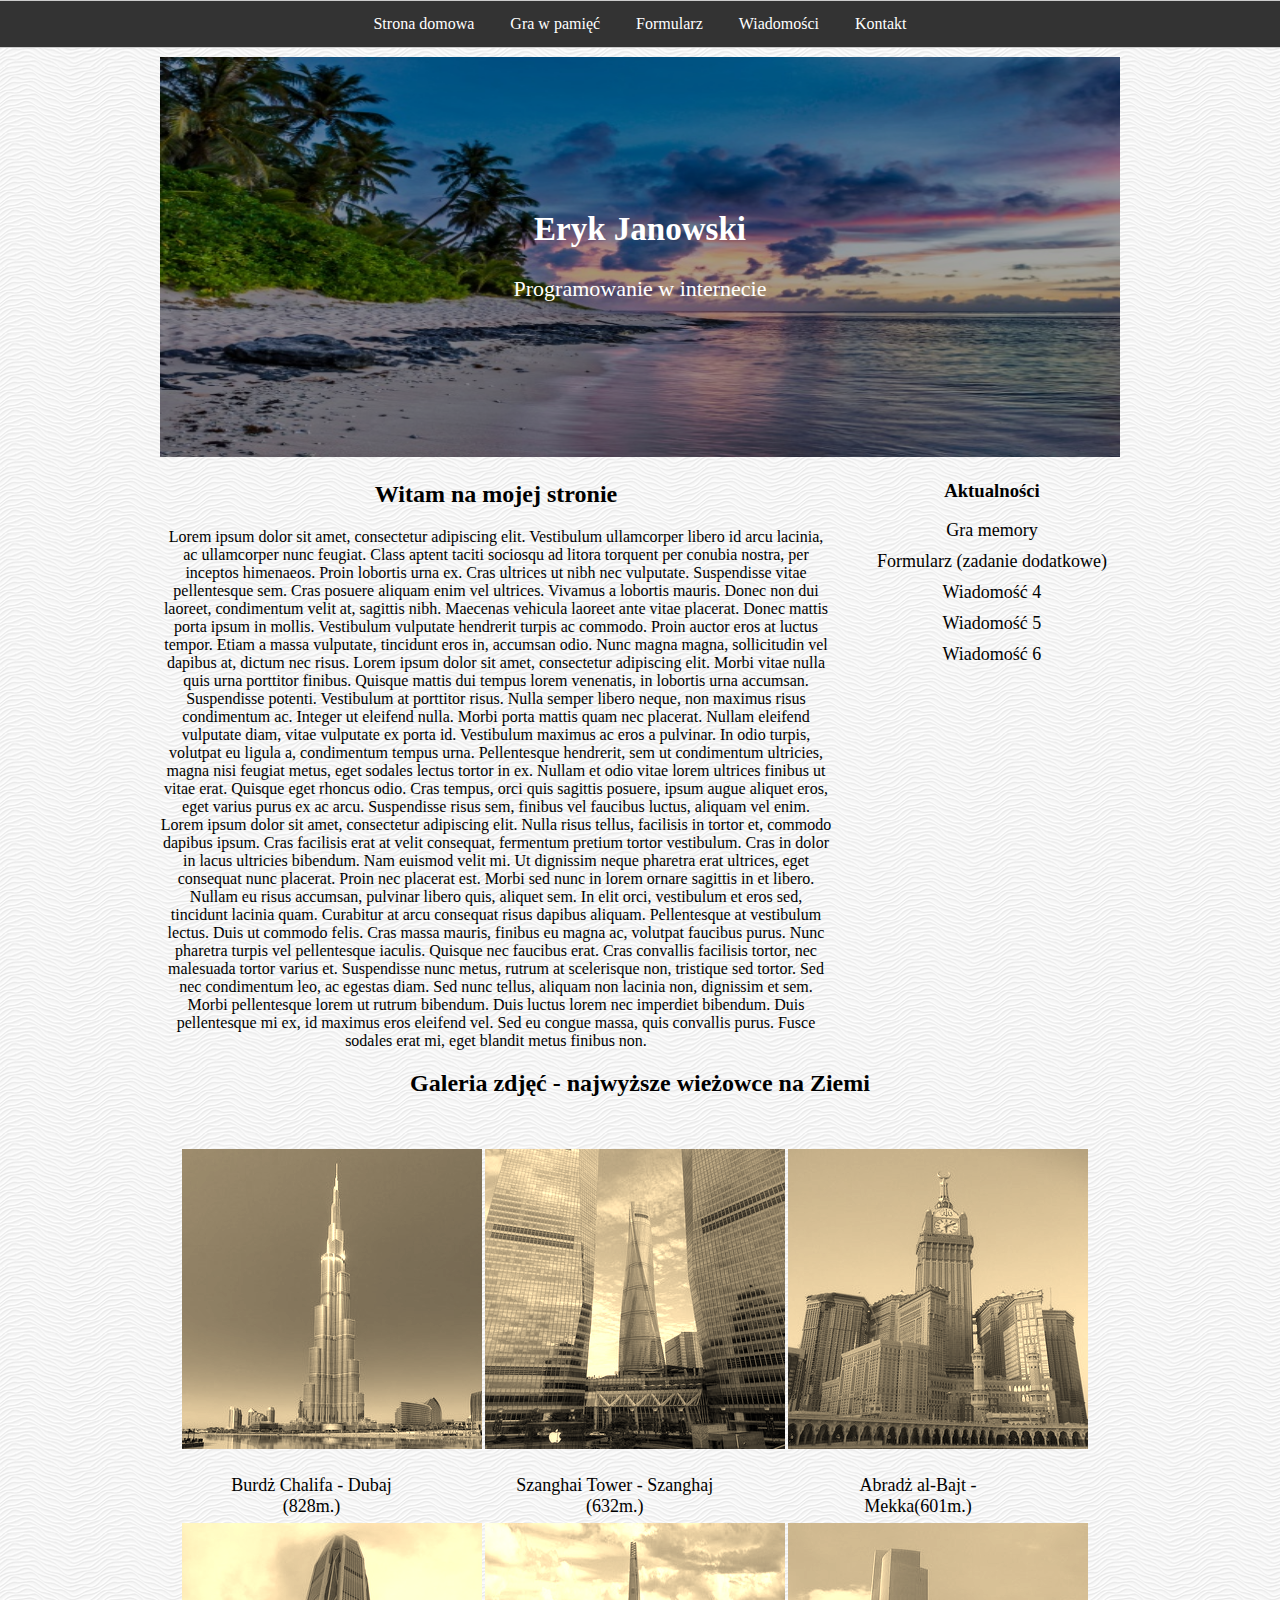
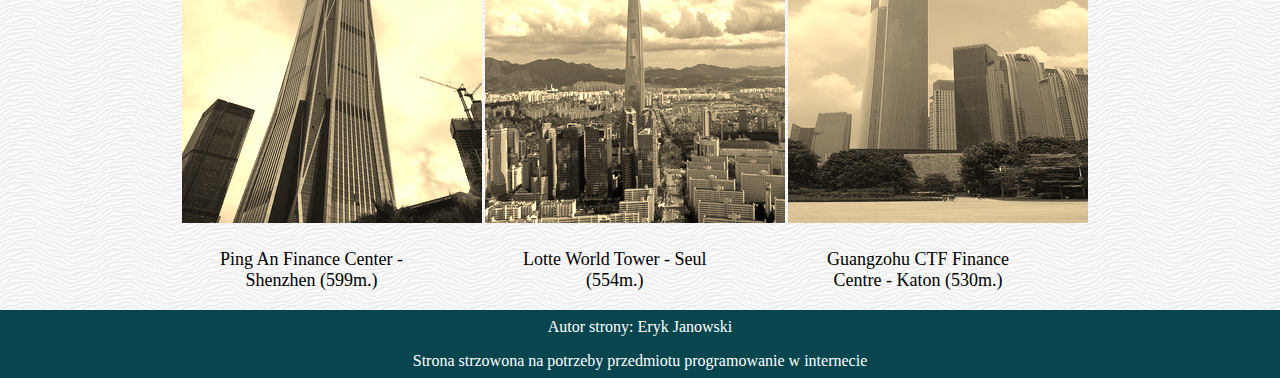
<file: index.html>
<!doctype HTML>
<HTML lang="pl">
	<head>

		<meta charset="UTF-8" />
		<title>Projekt 1</title>
		<meta name="keywords" content="Eryk, Janowski, SGGW, Projekty" />
		<meta name="viewport" content="width=device-width, initial-scale=1">

		<link rel="stylesheet" href = "css/style_memory1.css" type ="text/css"/>
		<link rel="stylesheet" href = "css/style_s1.css" type ="text/css"/>
		
		
		<script  src = "jquery-3.4.1.min.js" > </script>
	</head>
	<body>
	<ul class="nav">
		<li><a href="index.html">Strona domowa</a></li>
		<li><a href="memory.html">Gra w pamięć</a></li>
		<li><a href="form.html">Formularz</a></li>
		<li><a href="">Wiadomości</a></li>
		<li><a href="">Kontakt</a></li>
		
	</ul>
	<div id="pojem">
		<div id="content">
			<div class="image_container">
				<img  src="images/plaza_duza.jpg" class="responsive_foto" alt="plaża duża fotka" >
				<div class="text-block">
					<h2>Eryk Janowski</h2>
					<p>Programowanie w internecie</p>
				</div>
			</div>



			<div id="main">
				<h2> Witam na mojej stronie  </h2>
				Lorem ipsum dolor sit amet, consectetur adipiscing elit. Vestibulum ullamcorper libero id arcu lacinia, ac ullamcorper nunc feugiat. Class aptent taciti sociosqu ad litora torquent per conubia nostra, per inceptos himenaeos. Proin lobortis urna ex. Cras ultrices ut nibh nec vulputate. Suspendisse vitae pellentesque sem. Cras posuere aliquam enim vel ultrices. Vivamus a lobortis mauris.

				Donec non dui laoreet, condimentum velit at, sagittis nibh. Maecenas vehicula laoreet ante vitae placerat. Donec mattis porta ipsum in mollis. Vestibulum vulputate hendrerit turpis ac commodo. Proin auctor eros at luctus tempor. Etiam a massa vulputate, tincidunt eros in, accumsan odio. Nunc magna magna, sollicitudin vel dapibus at, dictum nec risus. Lorem ipsum dolor sit amet, consectetur adipiscing elit. Morbi vitae nulla quis urna porttitor finibus. Quisque mattis dui tempus lorem venenatis, in lobortis urna accumsan.

				Suspendisse potenti. Vestibulum at porttitor risus. Nulla semper libero neque, non maximus risus condimentum ac. Integer ut eleifend nulla. Morbi porta mattis quam nec placerat. Nullam eleifend vulputate diam, vitae vulputate ex porta id. Vestibulum maximus ac eros a pulvinar. In odio turpis, volutpat eu ligula a, condimentum tempus urna. Pellentesque hendrerit, sem ut condimentum ultricies, magna nisi feugiat metus, eget sodales lectus tortor in ex. Nullam et odio vitae lorem ultrices finibus ut vitae erat. Quisque eget rhoncus odio. Cras tempus, orci quis sagittis posuere, ipsum augue aliquet eros, eget varius purus ex ac arcu.

				Suspendisse risus sem, finibus vel faucibus luctus, aliquam vel enim. Lorem ipsum dolor sit amet, consectetur adipiscing elit. Nulla risus tellus, facilisis in tortor et, commodo dapibus ipsum. Cras facilisis erat at velit consequat, fermentum pretium tortor vestibulum. Cras in dolor in lacus ultricies bibendum. Nam euismod velit mi. Ut dignissim neque pharetra erat ultrices, eget consequat nunc placerat. Proin nec placerat est. Morbi sed nunc in lorem ornare sagittis in et libero. Nullam eu risus accumsan, pulvinar libero quis, aliquet sem. In elit orci, vestibulum et eros sed, tincidunt lacinia quam. Curabitur at arcu consequat risus dapibus aliquam.
				Pellentesque at vestibulum lectus. Duis ut commodo felis. Cras massa mauris, finibus eu magna ac, volutpat faucibus purus. Nunc pharetra turpis vel pellentesque iaculis. Quisque nec faucibus erat. Cras convallis facilisis tortor, nec malesuada tortor varius et. Suspendisse nunc metus, rutrum at scelerisque non, tristique sed tortor. Sed nec condimentum leo, ac egestas diam. Sed nunc tellus, aliquam non lacinia non, dignissim et sem. Morbi pellentesque lorem ut rutrum bibendum. Duis luctus lorem nec imperdiet bibendum. Duis pellentesque mi ex, id maximus eros eleifend vel. Sed eu congue massa, quis convallis purus. Fusce sodales erat mi, eget blandit metus finibus non.
			</div>
			<div id = "right">
				<div id="aktualnosci">
					<h3>Aktualności</h3>
					<ul id = "linki">
						<li><a href="memory.html">Gra memory</a></li>
						<li><a href="form.html">Formularz (zadanie dodatkowe)</a></li>
						<li><a href="">Wiadomość 4</a></li>
						<li><a href="">Wiadomość 5</a></li>
						<li><a href="">Wiadomość 6</a></li>
					</ul>
				</div>

			</div>
			<div style="clear:both"></div>
			<div id="galeria">
				<h2> Galeria zdjęć - najwyższe wieżowce na Ziemi </h2>
				<div class="wiersz" >
					<figure >
					<img src="images/Burj_Khalifa.jpg" alt="Burdż Chalifa" >
					  <figcaption >Burdż Chalifa - Dubaj (828m.)</figcaption>
					</figure>
					<figure >
					<img src="images/Shanghai_Tower.jpg" alt="Szanghai Tower" >
					  <figcaption >Szanghai Tower - Szanghaj (632m.)</figcaption>
					</figure>
					<figure >
					<img src="images/Abraj-al-Bait-Towers.jpg" alt="Abradż al-Bajt" >
					  <figcaption >Abradż al-Bajt - Mekka(601m.)</figcaption>
					</figure>
					<figure >
					<img src="images/Ping_An_Tower.jpg" alt="Ping An Finance Center" >
					  <figcaption >Ping An Finance Center - Shenzhen (599m.)</figcaption>
					</figure>
					<figure >
					<img src="images/Lotte_world_tower.jpg" alt="Lotte World Tower" >
					  <figcaption >Lotte World Tower - Seul (554m.)</figcaption>
					</figure>
					<figure >
					<img src="images/Canton_CTF.jpg" alt="Guangzohu CTF Finance Centre" >
					  <figcaption >Guangzohu CTF Finance Centre - Katon (530m.)</figcaption>
					</figure>
				</div>
				<div style="clear:both;" > </div>
			</div>
		</div>

	</div>
	<footer class="footer">
  		<p>Autor strony: Eryk Janowski </p>
  		<p>Strona strzowona na potrzeby przedmiotu programowanie w internecie </p>
	</footer>

	
	</body>
</HTML>
</file>
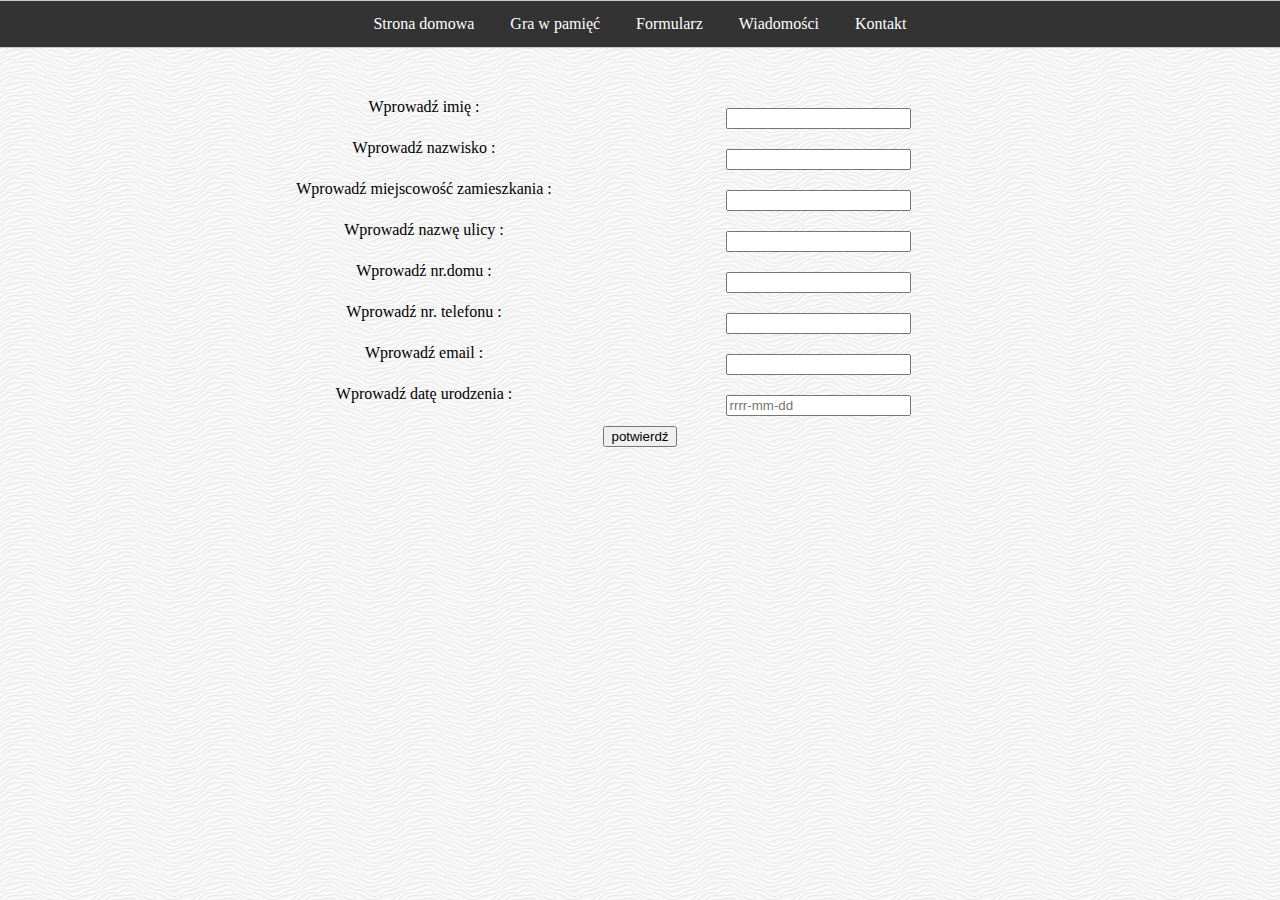
<file: form.html>
<!doctype HTML>
<HTML lang="pl">
	<head>

		<meta charset="UTF-8" />
		<title>Projekt 1</title>
		<meta name="keywords" content="Eryk, Janowski, SGGW, Projekty" />
		<meta name="viewport" content="width=device-width, initial-scale=1">

		<link rel="stylesheet" href = "css/style_form.css" type ="text/css"/>
		
		
		<script  src = "jquery-3.4.1.min.js" > </script>
	</head>
	<body>
	<ul class="nav">
		<li><a href="index.html">Strona domowa</a></li>
		<li><a href="memory.html">Gra w pamięć</a></li>
		<li><a href="form.html">Formularz</a></li>
		<li><a href="">Wiadomości</a></li>
		<li><a href="">Kontakt</a></li>
		
	</ul>
	<div id="pojem">
		<form  action="#" method="post">
			
			<div id='cala' class="napis" > Wprowadź imię : </div>
			<div class="el" >
				<input id="imie"  type="text" name="imie"/>
			</div>
			<div class="nowa"  > </div>
			<div id="imie_error" class="error_info"></div>
			<div class="nowa" > </div>
			
			<div  class="napis" > Wprowadź nazwisko : </div>
			<div class="el" >
				<input id="nazwisko" type="text" name="nazwisko"/>
			</div>
			<div class="nowa" > </div>
			<div id="nazwisko_error" class="error_info"></div>
			<div class="nowa" > </div>
			
			<div  class="napis" > Wprowadź miejscowość zamieszkania : </div>
			<div class="el" >
				<input id="miejscowosc" type="text" name="miejsc"/>
			</div>
			<div class="nowa" > </div>
			<div id="miejscowosc_error" class="error_info">
			
			</div>
			<div class="nowa" > </div>
			<div class="napis" > Wprowadź nazwę ulicy :</div>
			<div class="el" >
				<input id="ulica" type="text" name="ulica"/>
			</div>
			<div class="nowa" > </div>
			<div id="ulica_error" class="error_info"> </div>
			<div class="nowa" > </div>
			
			<div class="napis" > Wprowadź nr.domu :</div>
			<div class="el" >
				<input id="nrDomu" type="text" name="nrDomu"/>
			</div>
			<div class="nowa" > </div>
			<div id="nr_domu_error" class="error_info"> </div>
			<div class="nowa" > </div>
	
			
			<div class="napis" > Wprowadź nr. telefonu :</div>
			<div class="el" >
				<input id="nrTelefonu" type="number" name="nrTel"/>
			</div>
			<div class="nowa" > </div>
			<div id="telefon_error" class="error_info"> </div>
			<div class="nowa" > </div>
			
			<div class="napis" > Wprowadź email :</div>
			<div class="el" >
				<input id="email" type="text" name="email"/>
			</div>
			<div class="nowa" > </div>
			<div id="email_error" class="error_info"> </div>
			<div class="nowa" > </div>
			
			<div class="napis" > Wprowadź datę urodzenia : </div>
			<div class="el" >
				<input id="dataUrodzenia" type="text" name="dataUrodz" placeholder="rrrr-mm-dd"/> 
			</div>
			<div class="nowa" > </div>
			<div id="data_error" class="error_info"> </div>
			<div class="nowa" > </div>
			
			<input id="przycisk" type="submit" value="potwierdź" /> 
		</form>
	</div>
	
	<script src="check_form.js" >  </script>
	</body>
</HTML>
</file>
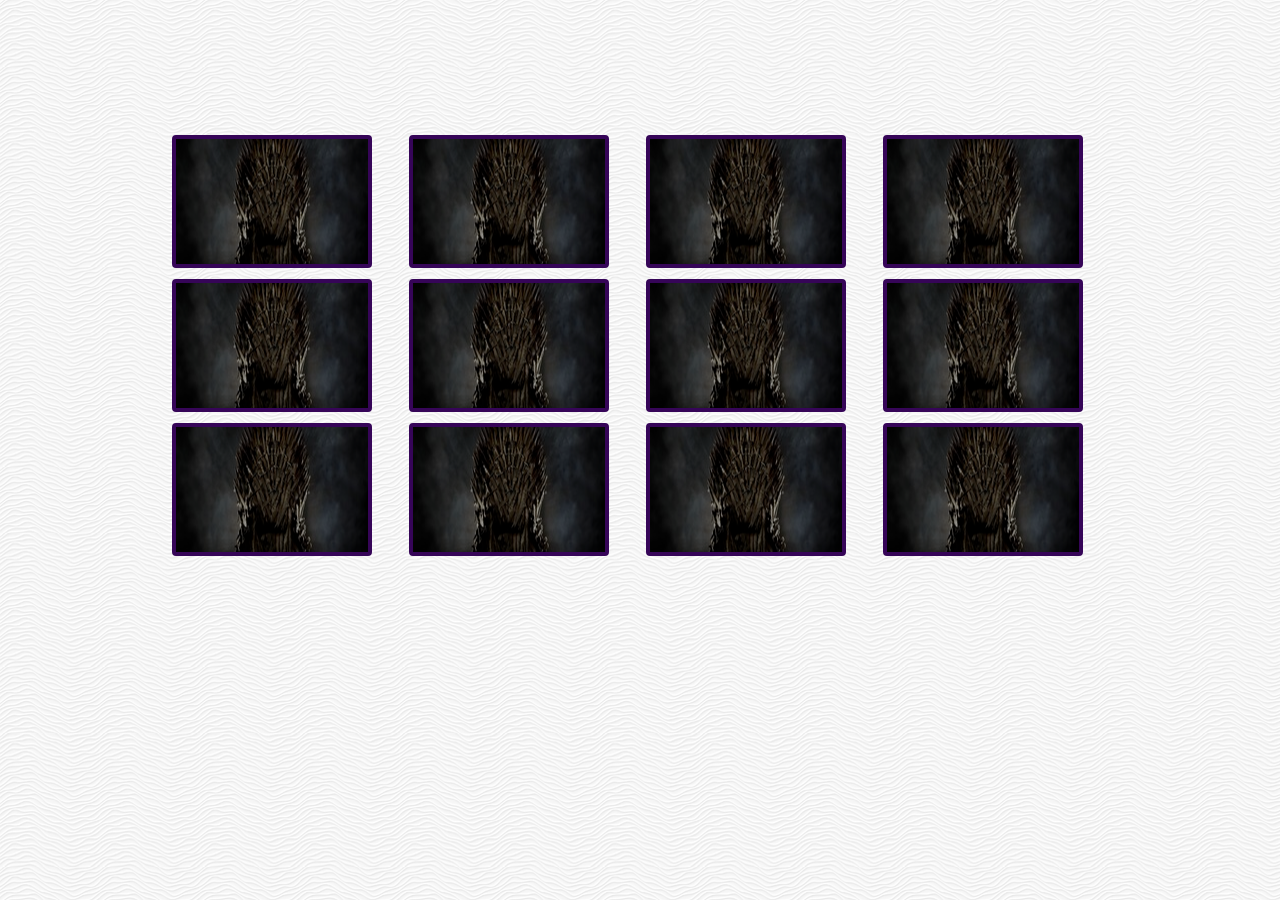
<file: memory.html>
<!doctype HTML>
<HTML lang="pl">
	<head>

		<meta charset="UTF-8" />
		<title>Projekt 2</title>
		<meta name="keywords" content="Eryk, Janowski, SGGW, Projekty" />
		


		<link rel="stylesheet" href = "css/style_memory1.css" type ="text/css"/>

	</head>
	<body>
	<div id="pojem">
		<div id="content">
			<div id="plansza" class="plansza">
				<div id="karta0" class="karta"></div>
				<div id="karta1" class="karta"></div>
				<div id="karta2" class="karta"></div>
				<div id="karta3" class="karta"></div>
				<div style="clear:both"></div>
				<div id="karta4" class="karta"></div>
				<div id="karta5" class="karta"></div>
				<div id="karta6" class="karta"></div>
				<div id="karta7" class="karta"></div>
				<div style="clear:both"></div>
				<div id="karta8" class="karta"></div>
				<div id="karta9" class="karta"></div>
				<div id="karta10" class="karta"></div>
				<div id="karta11" class="karta"></div>
				<div style="clear:both"></div>
			</div>
		</div>
		
	
	</body>
</HTML>
</file>
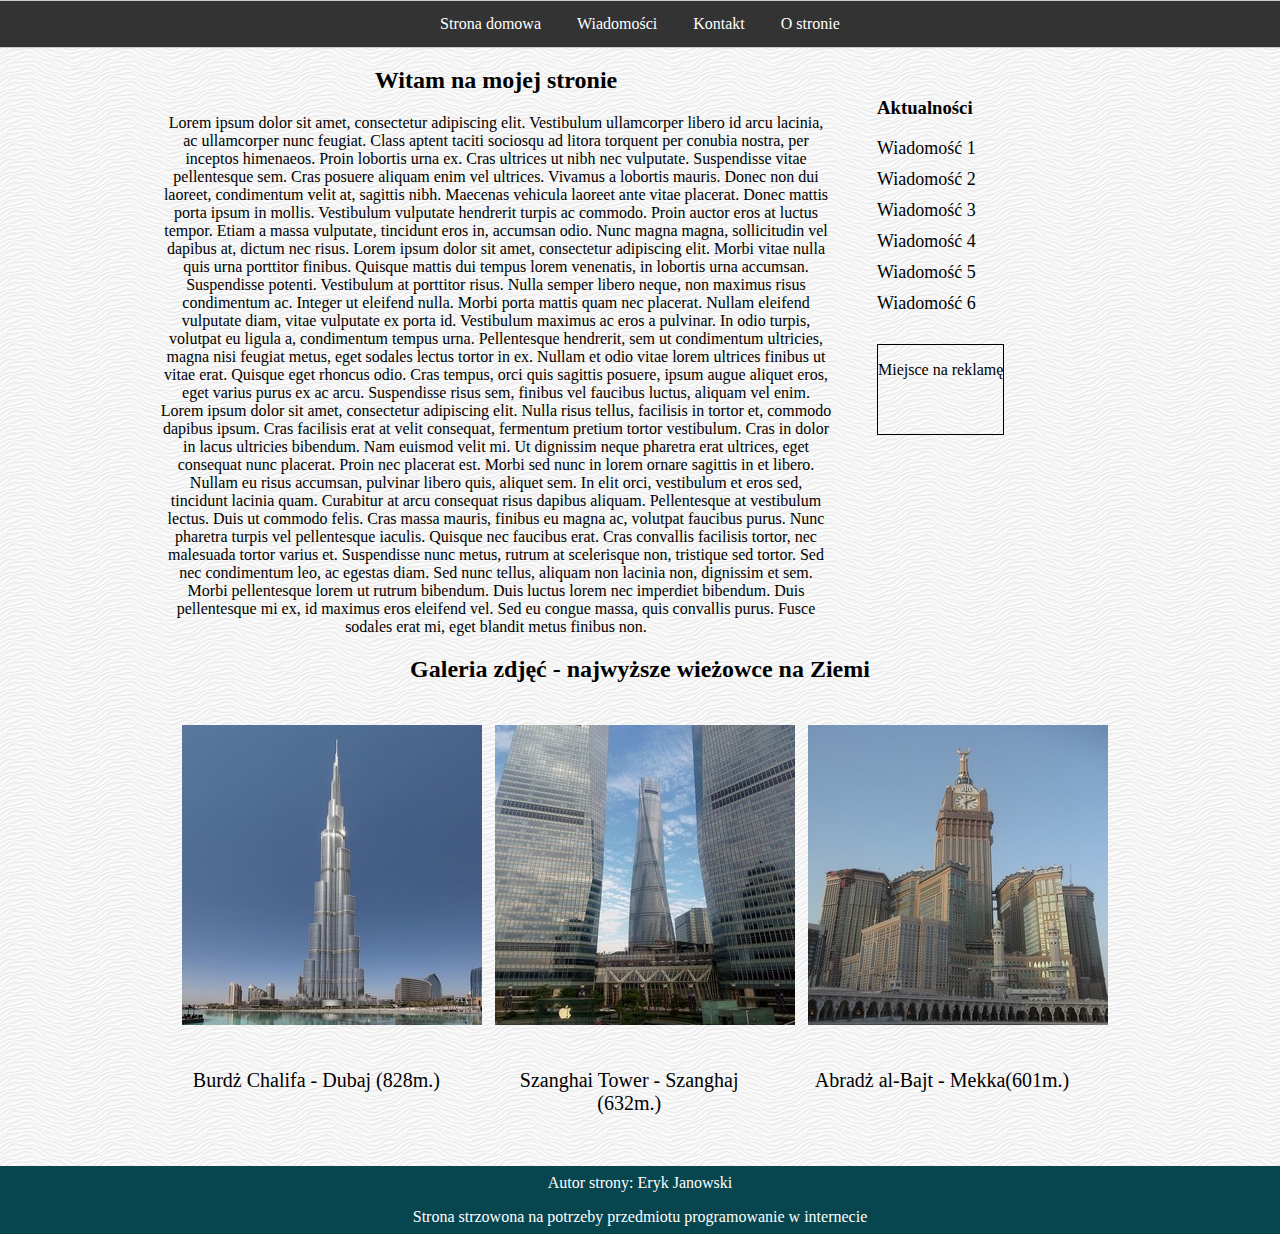
<file: strona_z1.html>
<!doctype HTML>
<HTML lang="pl">
	<head>

		<meta charset="UTF-8" />
		<title>Projekt 1</title>
		<meta name="keywords" content="Eryk, Janowski, SGGW, Projekty" />
		


		<link rel="stylesheet" href = "style_z1.css" type ="text/css"/>
	</head>
	<body>
	<ul class="nav">
		<li><a href="">Strona domowa</a></li>
		<li><a href="">Wiadomości</a></li>
		<li><a href="">Kontakt</a></li>
		<li><a href="">O stronie</a></li>
	</ul>
	<div id="pojem">

		<div id="main">
			<h2> Witam na mojej stronie  </h2>
			Lorem ipsum dolor sit amet, consectetur adipiscing elit. Vestibulum ullamcorper libero id arcu lacinia, ac ullamcorper nunc feugiat. Class aptent taciti sociosqu ad litora torquent per conubia nostra, per inceptos himenaeos. Proin lobortis urna ex. Cras ultrices ut nibh nec vulputate. Suspendisse vitae pellentesque sem. Cras posuere aliquam enim vel ultrices. Vivamus a lobortis mauris.

			Donec non dui laoreet, condimentum velit at, sagittis nibh. Maecenas vehicula laoreet ante vitae placerat. Donec mattis porta ipsum in mollis. Vestibulum vulputate hendrerit turpis ac commodo. Proin auctor eros at luctus tempor. Etiam a massa vulputate, tincidunt eros in, accumsan odio. Nunc magna magna, sollicitudin vel dapibus at, dictum nec risus. Lorem ipsum dolor sit amet, consectetur adipiscing elit. Morbi vitae nulla quis urna porttitor finibus. Quisque mattis dui tempus lorem venenatis, in lobortis urna accumsan.

			Suspendisse potenti. Vestibulum at porttitor risus. Nulla semper libero neque, non maximus risus condimentum ac. Integer ut eleifend nulla. Morbi porta mattis quam nec placerat. Nullam eleifend vulputate diam, vitae vulputate ex porta id. Vestibulum maximus ac eros a pulvinar. In odio turpis, volutpat eu ligula a, condimentum tempus urna. Pellentesque hendrerit, sem ut condimentum ultricies, magna nisi feugiat metus, eget sodales lectus tortor in ex. Nullam et odio vitae lorem ultrices finibus ut vitae erat. Quisque eget rhoncus odio. Cras tempus, orci quis sagittis posuere, ipsum augue aliquet eros, eget varius purus ex ac arcu.

			Suspendisse risus sem, finibus vel faucibus luctus, aliquam vel enim. Lorem ipsum dolor sit amet, consectetur adipiscing elit. Nulla risus tellus, facilisis in tortor et, commodo dapibus ipsum. Cras facilisis erat at velit consequat, fermentum pretium tortor vestibulum. Cras in dolor in lacus ultricies bibendum. Nam euismod velit mi. Ut dignissim neque pharetra erat ultrices, eget consequat nunc placerat. Proin nec placerat est. Morbi sed nunc in lorem ornare sagittis in et libero. Nullam eu risus accumsan, pulvinar libero quis, aliquet sem. In elit orci, vestibulum et eros sed, tincidunt lacinia quam. Curabitur at arcu consequat risus dapibus aliquam.
			Pellentesque at vestibulum lectus. Duis ut commodo felis. Cras massa mauris, finibus eu magna ac, volutpat faucibus purus. Nunc pharetra turpis vel pellentesque iaculis. Quisque nec faucibus erat. Cras convallis facilisis tortor, nec malesuada tortor varius et. Suspendisse nunc metus, rutrum at scelerisque non, tristique sed tortor. Sed nec condimentum leo, ac egestas diam. Sed nunc tellus, aliquam non lacinia non, dignissim et sem. Morbi pellentesque lorem ut rutrum bibendum. Duis luctus lorem nec imperdiet bibendum. Duis pellentesque mi ex, id maximus eros eleifend vel. Sed eu congue massa, quis convallis purus. Fusce sodales erat mi, eget blandit metus finibus non.
		</div>
		<div id = "right">
			<div id="aktualnosci">
				<h3>Aktualności</h3>
				<ul id = "linki">
					<li><a href="">Wiadomość 1</a></li>
					<li><a href="">Wiadomość 2</a></li>
					<li><a href="">Wiadomość 3</a></li>
					<li><a href="">Wiadomość 4</a></li>
					<li><a href="">Wiadomość 5</a></li>
					<li><a href="">Wiadomość 6</a></li>
				</ul>
			</div>
			<div id="reklama">
				<p>Miejsce na reklamę</p>
			</div>

		</div>
		<div style="clear:both"></div>
		<div class="galeria">
			<h2> Galeria zdjęć - najwyższe wieżowce na Ziemi </h2>
			<div class="wiersz">
			<div class="obrazek" ><img src="images/Burj_Khalifa.jpg" alt="Burdż Chalifa " />  </div>
			<div class="obrazek" ><img src="images/Shanghai_Tower.jpg" alt="Szanghai Tower" />  </div>
			<div class="obrazek" ><img src="images/Abraj-al-Bait-Towers.jpg" alt="Abradż al-Bajt "/>  </div>
			<div class="nowa" > </div>
			<div class="podpis" >Burdż Chalifa - Dubaj (828m.)  </div>
			<div class="podpis" >Szanghai Tower - Szanghaj (632m.)  </div>
			<div class="podpis" >Abradż al-Bajt - Mekka(601m.)    </div>
			<div class="nowa" > </div></div>

		</div>

	</div>
	<footer class="footer">
  		<p>Autor strony: Eryk Janowski </p>
  		<p>Strona strzowona na potrzeby przedmiotu programowanie w internecie </p>
	</footer>

	
	</body>
</HTML>
</file>
<file: css/style_memory1.css>
body{background-image:url("../images/white-waves.png");margin:0;padding:0;color:#fff}.karta{display:inline-block;width:192px;height:125px;margin-right:25px;margin-left:0px;background-position:center;border:solid 4px #5A0893;filter:brightness(100%);border-radius:4px;transition:all .6s ease-in-out;filter:brightness(60%);background-image:url("../images/tron.png");cursor:pointer}.karta:hover{border:solid 4px #5A0893;filter:brightness(100%)}.kartaWlaczona{display:inline-block;width:192px;height:125px;margin-right:25px;margin-left:0px;background-position:center;border:solid 4px #5A0893;filter:brightness(100%);border-radius:4px;transition:all .6s ease-in-out}.plansza{text-align:center;margin-right:auto;margin-left:auto;width:1010px;color:#fff;font-size:48px;color:#000;margin-top:15vh}.wygrane{text-align:center;margin-right:auto;margin-left:auto;color:#000;margin-top:15vh;font-size:48px}
/*# sourceMappingURL=style_memory1.css.map */
</file>
<file: css/style_s1.css>
body{margin:0;padding:0;color:#000;background-image:url("../images/white-waves.png")}.image_container{position:relative}.responsive_foto{margin-top:10px;width:100%;max-width:1000px;height:auto;max-height:400px;filter:brightness(.65)}.nav{margin:0;padding:0;border:1px solid #ccc;border-width:1px 0;list-style:none;text-align:center;background-color:#333}.nav li{display:inline}.nav li a:hover{background-color:#111}.nav a{display:inline-block;color:#fff;text-align:center;padding:14px 16px;text-decoration:none}#pojem{margin-right:auto;margin-left:auto;text-align:center;margin-top:-1px;padding:0px;width:75%}#linki{list-style:none;margin:0;padding:0px}#linki li{margin-top:10px;margin-bottom:10px;font-size:18px}#linki li a{text-decoration:none;color:#000}#linki li a:hover{color:blue}#reklama{margin-top:30px;max-height:10vw;height:7vw;border:1px solid #000;overflow:auto}@media (min-width: 1224px){.text-block{position:absolute;top:50%;left:50%;transform:translate(-50%, -50%);color:#fff;font-size:22px;padding-left:20px;padding-right:20px}#galeria{margin-right:auto;margin-left:auto;text-align:center;align-content:center;margin-bottom:25px}#galeria figcaption{height:30px;font-size:18px;padding:22px}#galeria figure{margin:0;padding:0;display:block;float:left;height:300px;margin-bottom:20px;margin-top:10px;width:27%;padding:22px}#galeria figure:hover img{cursor:pointer;-webkit-filter:sepia(0);filter:sepia(0)}#galeria figure img{-webkit-filter:sepia(100%);filter:sepia(100%);-webkit-transition:.3s ease-in-out;transition:.3s ease-in-out}#main{width:70%;float:left}#right{max-width:25%;float:left;margin-left:45px}}@media (min-width: 870px) and (max-width: 1224px){#main{width:100%}#right{width:100%;text-align:center}#right h3{font-size:30px;margin-bottom:0}.text-block{position:absolute;top:50%;left:50%;transform:translate(-50%, -50%);color:#fff;font-size:22px;padding-left:20px;padding-right:20px}#galeria{margin-right:auto;margin-left:auto;text-align:center;align-content:center;margin-bottom:25px;margin-right:auto;margin-left:auto}#galeria figcaption{height:30px;font-size:18px;padding:22px}#galeria figure{margin:0;padding:0;display:block;float:left;height:300px;margin-bottom:20px;margin-top:10px;width:40%;padding:22px}#galeria figure:hover img{cursor:pointer;-webkit-filter:sepia(0);filter:sepia(0)}#galeria figure img{-webkit-filter:sepia(100%);filter:sepia(100%);-webkit-transition:.3s ease-in-out;transition:.3s ease-in-out}}@media (max-width: 870px){#main{width:100%}#right{width:100%;text-align:center}#right h3{font-size:30px;margin-bottom:0}.text-block{position:absolute;top:50%;left:50%;transform:translate(-50%, -50%);color:#fff;font-size:22px;padding-left:20px;padding-right:20px}.text-block{font-size:14px}#galeria{margin-right:auto;margin-left:auto;text-align:center;align-content:center;margin-bottom:25px;margin-right:auto;margin-left:auto}#galeria figcaption{height:30px;font-size:18px}#galeria figure{margin:0;padding:0;display:block;float:left;height:300px;margin-bottom:20px;margin-top:10px;width:100%}#galeria figure:hover img{cursor:pointer;-webkit-filter:sepia(0);filter:sepia(0)}#galeria figure img{-webkit-filter:sepia(100%);filter:sepia(100%);-webkit-transition:.3s ease-in-out;transition:.3s ease-in-out}}.footer{left:0;bottom:0;width:100%;background-color:#07464F;color:#fff;text-align:center;margin-top:45px}.footer p{margin:0;padding:0;padding:8px}
/*# sourceMappingURL=style_s1.css.map */
</file>
<file: css/style_form.css>
body{
background-image: url("../images/white-waves.png");
margin:0;
padding:0;
color:white;
}
.nav{
    border:1px solid #ccc;
    border-width:1px 0;
    list-style:none;
    margin:0;
    padding:0;
    text-align:center;
    background-color: #333;
}
.nav li{
    display:inline;
}
.nav a{
  display:inline-block;
  color: white;
  text-align: center;
  padding: 14px 16px;
  text-decoration: none;
}
.nav li a:hover {
  background-color: #111;
}

a:visited{
	color:white;
	cursor:pointer;
	
}
#pojem{
	color:black;
	margin-right:auto;
	margin-left:auto;
	text-align:center;
    margin-top:50px;
	padding:0px;
	width:75%;

}

.error_info{
	color:red;
	margin:0;
}

#powrot{
	text-align:center; 
	font-size:26px;
	margin-top:60px;
}

.napis{
	width:55%;
	float:left;
	text-align:center;
}
#plec, #przyciski{
	margin-right:auto;
	margin-left:auto;
	text-align:center;
}
.nowa{
	clear:both;
	
}

.el{
	width:25%;
	float:left;
	padding:10px;
	
}
.error{
	border-radius:5px;
	border:solid 2px red;
}
.footer {
  left: 0;
  bottom: 0;
  width: 100%;
  background-color: #07464F;
  color: white;
  text-align: center;
  margin-top:25px;
}
</file>
<file: style_z1.css>
body{
background-image: url("images/white-waves.png");
margin:0;
padding:0;
color:white;
}
.nav{
    border:1px solid #ccc;
    border-width:1px 0;
    list-style:none;
    margin:0;
    padding:0;
    text-align:center;
    background-color: #333;
}
.nav li{
    display:inline;
}
.nav a{
    display:inline-block;
  color: white;
  text-align: center;
  padding: 14px 16px;
  text-decoration: none;
}
.nav li a:hover {
  background-color: #111;
}
#pojem{
color:black;
	margin-right:auto;
	margin-left:auto;
	text-align:center;
    margin-top:-1px;
	padding:0px;
	width:75%;

}

#linki{
list-style:none;
margin:0;
padding:0px;
}
#linki a{
text-decoration: none;
color:black;
}
#linki li{
margin-top:10px;
margin-bottom:10px;
font-size:18px;
}
#linki a:hover{
color:blue;
}

#main{
width:70%;
float:left;
}
#right{
color:black;
max-width:25%;
float:left;
margin-left:45px;
}
#aktualnosci{
text-align:left;
margin-top:50px;
}
#reklama{
margin-top:30px;
max-height:10vw;
height:7vw;
border:1px solid black;
overflow:auto;
}
.footer {
  left: 0;
  bottom: 0;
  width: 100%;
  background-color: #07464F;
  color: white;
  text-align: center;
  margin-top:25px;
}
.obrazek{
	float:left;
	height:300px;
	width:21vw;
	padding:22px;
}
.podpis{
	float:left;

	height:50px;
	width:21vw;
	text-align:center;
	padding:22px;
	font-size:20px;
}
.galeria{
text-align:center;
	margin-right:auto;
	margin-left:auto;
	align-content:center;
	width:100%;
	margin-bottom:25px;
}
.nowa{
	clear:both;
}
.wiersz{
margin-left:auto;
margin-right:auto;
}
.footer p{
margin:0;
padding:8px;
}
</file>
